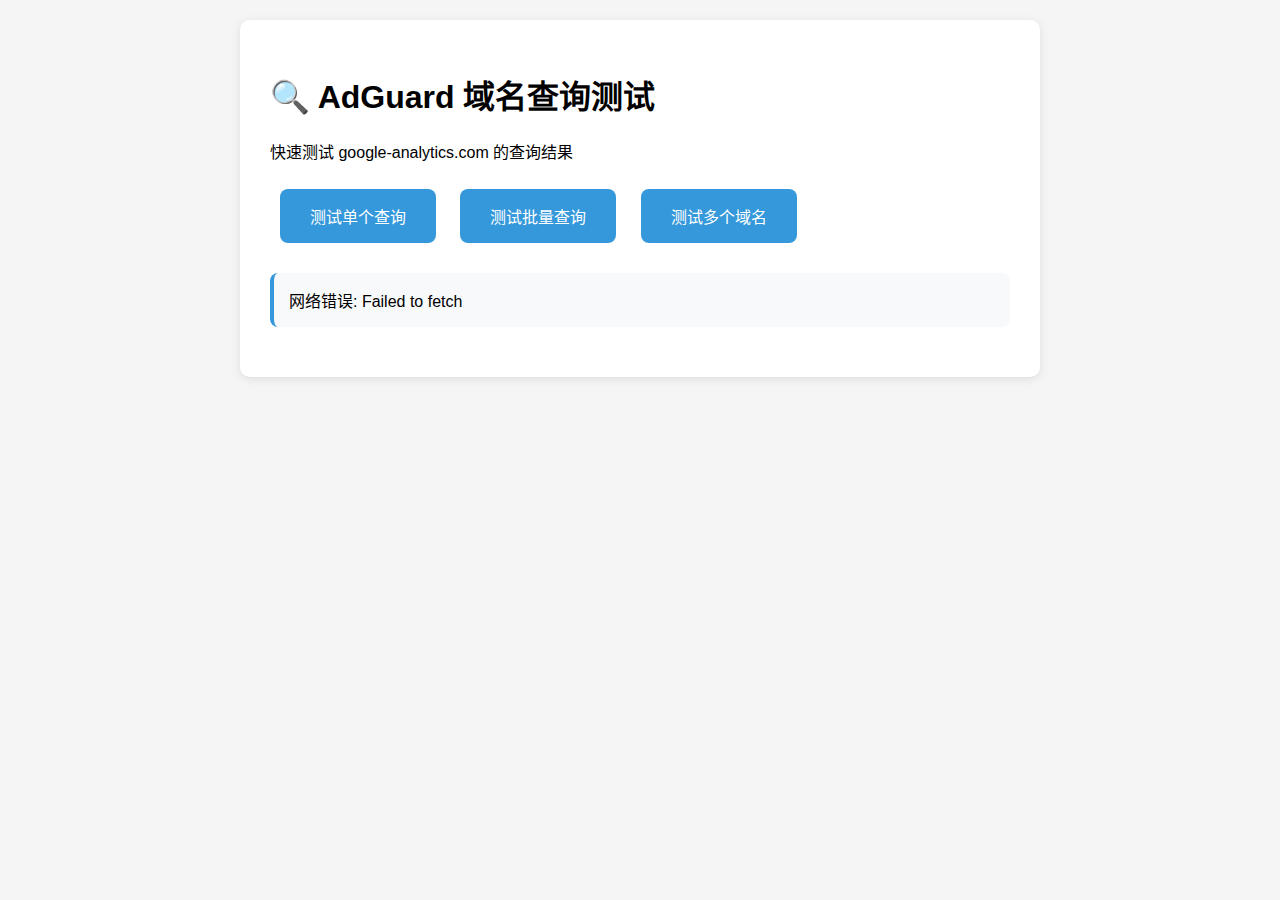
<file: scripts/demo/test_page.html>
<!DOCTYPE html>
<html lang="zh-CN">
<head>
    <meta charset="UTF-8">
    <meta name="viewport" content="width=device-width, initial-scale=1.0">
    <title>快速测试 - google-analytics.com 查询</title>
    <style>
        body {
            font-family: 'Segoe UI', Tahoma, Geneva, Verdana, sans-serif;
            max-width: 800px;
            margin: 0 auto;
            padding: 20px;
            background: #f5f5f5;
        }
        .test-container {
            background: white;
            padding: 30px;
            border-radius: 10px;
            box-shadow: 0 2px 10px rgba(0,0,0,0.1);
        }
        .test-button {
            background: #3498db;
            color: white;
            border: none;
            padding: 15px 30px;
            border-radius: 8px;
            cursor: pointer;
            font-size: 16px;
            margin: 10px;
        }
        .test-button:hover {
            background: #2980b9;
        }
        .result {
            margin: 20px 0;
            padding: 15px;
            border-radius: 8px;
            background: #f8f9fa;
            border-left: 4px solid #3498db;
        }
        .blocked {
            border-left-color: #e74c3c;
            background: #fdf2f2;
        }
        .allowed {
            border-left-color: #27ae60;
            background: #f2fdf2;
        }
        .json-output {
            background: #2c3e50;
            color: #ecf0f1;
            padding: 15px;
            border-radius: 8px;
            font-family: 'Courier New', monospace;
            font-size: 14px;
            white-space: pre-wrap;
            word-wrap: break-word;
            max-height: 300px;
            overflow-y: auto;
        }
    </style>
</head>
<body>
    <div class="test-container">
        <h1>🔍 AdGuard 域名查询测试</h1>
        <p>快速测试 google-analytics.com 的查询结果</p>
        
        <div>
            <button class="test-button" onclick="testSingleQuery()">测试单个查询</button>
            <button class="test-button" onclick="testBatchQuery()">测试批量查询</button>
            <button class="test-button" onclick="testMultipleDomains()">测试多个域名</button>
        </div>
        
        <div id="result"></div>
    </div>

    <script>
        const API_BASE_URL = 'http://localhost:8080/api';

        // 解析后端返回的二维数组数据格式
        function parseResultData(data) {
            const result = {};
            if (Array.isArray(data) && data.length > 0 && Array.isArray(data[0])) {
                // 如果是二维数组格式
                data.forEach(([key, value]) => {
                    switch(key) {
                        case 'domain':
                            result.domain = value;
                            break;
                        case 'blocked':
                            result.blocked = value;
                            break;
                        case 'matched_rule':
                            result.matchedRule = value;
                            break;
                        case 'rule_source':
                            result.ruleSource = value;
                            break;
                        case 'rule_type':
                            result.ruleType = value;
                            break;
                        case 'duration':
                            result.duration = value;
                            break;
                        case 'query_time':
                            result.queryTime = value;
                            break;
                    }
                });
            } else {
                // 如果已经是对象格式
                result.domain = data.domain;
                result.blocked = data.blocked;
                result.matchedRule = data.matched_rule || data.matchedRule;
                result.ruleSource = data.rule_source || data.ruleSource;
                result.ruleType = data.rule_type || data.ruleType;
                result.duration = data.duration;
                result.queryTime = data.query_time || data.queryTime;
            }
            return result;
        }

        function displayResult(title, parsedResult, rawData) {
            const resultDiv = document.getElementById('result');
            const statusClass = parsedResult.blocked ? 'blocked' : 'allowed';
            const statusText = parsedResult.blocked ? '🚫 已阻止' : '✅ 允许';
            
            const html = `
                <h3>${title}</h3>
                <div class="result ${statusClass}">
                    <h4>${statusText} ${parsedResult.domain}</h4>
                    ${parsedResult.blocked ? `
                        <p><strong>匹配规则:</strong> ${parsedResult.matchedRule || '未知'}</p>
                        <p><strong>规则源:</strong> ${parsedResult.ruleSource || '未知'}</p>
                        <p><strong>规则类型:</strong> ${parsedResult.ruleType || '未知'}</p>
                    ` : ''}
                    <p><strong>查询耗时:</strong> ${parsedResult.duration || 0}ms</p>
                </div>
                <h4>原始API响应:</h4>
                <div class="json-output">${JSON.stringify(rawData, null, 2)}</div>
            `;
            
            resultDiv.innerHTML = html;
        }

        async function testSingleQuery() {
            try {
                const response = await fetch(`${API_BASE_URL}/query/domain?domain=google-analytics.com`);
                const result = await response.json();
                
                if (result.code === 200) {
                    const parsedResult = parseResultData(result.data);
                    displayResult('单个域名查询测试', parsedResult, result);
                } else {
                    document.getElementById('result').innerHTML = `<div class="result">错误: ${result.message}</div>`;
                }
            } catch (error) {
                document.getElementById('result').innerHTML = `<div class="result">网络错误: ${error.message}</div>`;
            }
        }

        async function testBatchQuery() {
            try {
                const response = await fetch(`${API_BASE_URL}/query/domains`, {
                    method: 'POST',
                    headers: {
                        'Content-Type': 'application/json'
                    },
                    body: JSON.stringify({domains: ['google-analytics.com']})
                });
                const result = await response.json();
                
                if (result.code === 200 && result.data.length > 0) {
                    const parsedResult = parseResultData(result.data[0]);
                    displayResult('批量域名查询测试', parsedResult, result);
                } else {
                    document.getElementById('result').innerHTML = `<div class="result">错误: ${result.message}</div>`;
                }
            } catch (error) {
                document.getElementById('result').innerHTML = `<div class="result">网络错误: ${error.message}</div>`;
            }
        }

        async function testMultipleDomains() {
            try {
                const response = await fetch(`${API_BASE_URL}/query/domains`, {
                    method: 'POST',
                    headers: {
                        'Content-Type': 'application/json'
                    },
                    body: JSON.stringify({domains: ['google-analytics.com', 'github.com', 'doubleclick.net']})
                });
                const result = await response.json();
                
                if (result.code === 200) {
                    let html = '<h3>多域名查询测试</h3>';
                    result.data.forEach(rawData => {
                        const parsedResult = parseResultData(rawData);
                        const statusClass = parsedResult.blocked ? 'blocked' : 'allowed';
                        const statusText = parsedResult.blocked ? '🚫 已阻止' : '✅ 允许';
                        
                        html += `
                            <div class="result ${statusClass}">
                                <h4>${statusText} ${parsedResult.domain}</h4>
                                ${parsedResult.blocked ? `
                                    <p><strong>匹配规则:</strong> ${parsedResult.matchedRule || '未知'}</p>
                                    <p><strong>规则源:</strong> ${parsedResult.ruleSource || '未知'}</p>
                                ` : ''}
                            </div>
                        `;
                    });
                    html += `<h4>原始API响应:</h4><div class="json-output">${JSON.stringify(result, null, 2)}</div>`;
                    document.getElementById('result').innerHTML = html;
                } else {
                    document.getElementById('result').innerHTML = `<div class="result">错误: ${result.message}</div>`;
                }
            } catch (error) {
                document.getElementById('result').innerHTML = `<div class="result">网络错误: ${error.message}</div>`;
            }
        }

        // 页面加载时自动测试
        window.onload = function() {
            testSingleQuery();
        };
    </script>
</body>
</html>
</file>
